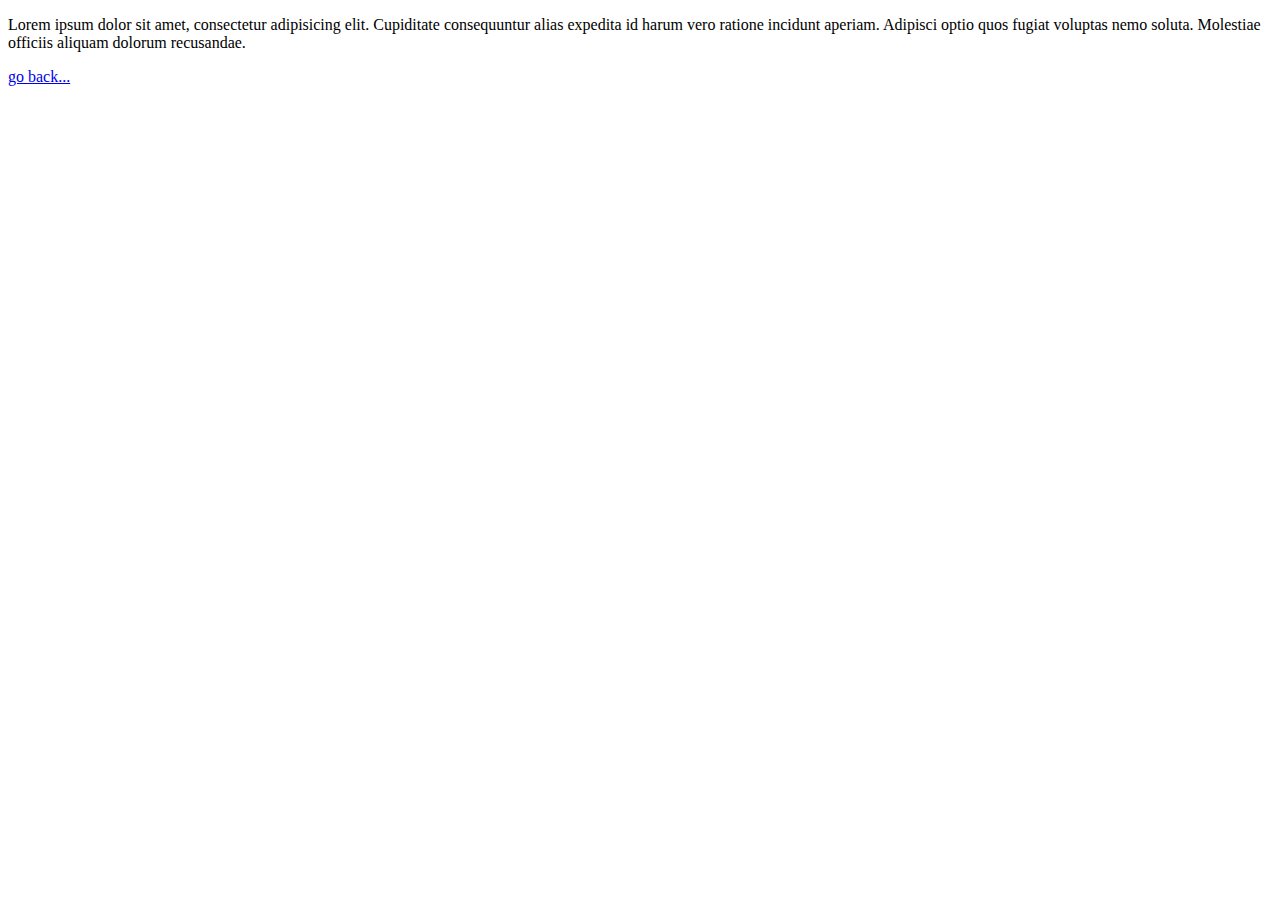
<file: second.html>
<!DOCTYPE html>
<html lang="en">
<head>
    <meta charset="UTF-8">
    <meta name="viewport" content="width=device-width, initial-scale=1.0">
    <title>We got no info</title>
</head>
<body>

    <p>
        Lorem ipsum dolor sit amet, consectetur adipisicing elit. Cupiditate consequuntur alias expedita id harum vero ratione incidunt aperiam. Adipisci optio quos fugiat voluptas nemo soluta. Molestiae officiis aliquam dolorum recusandae.
    </p>

    <a href="index.html">go back...</a>
</body>
</html>
</file>
